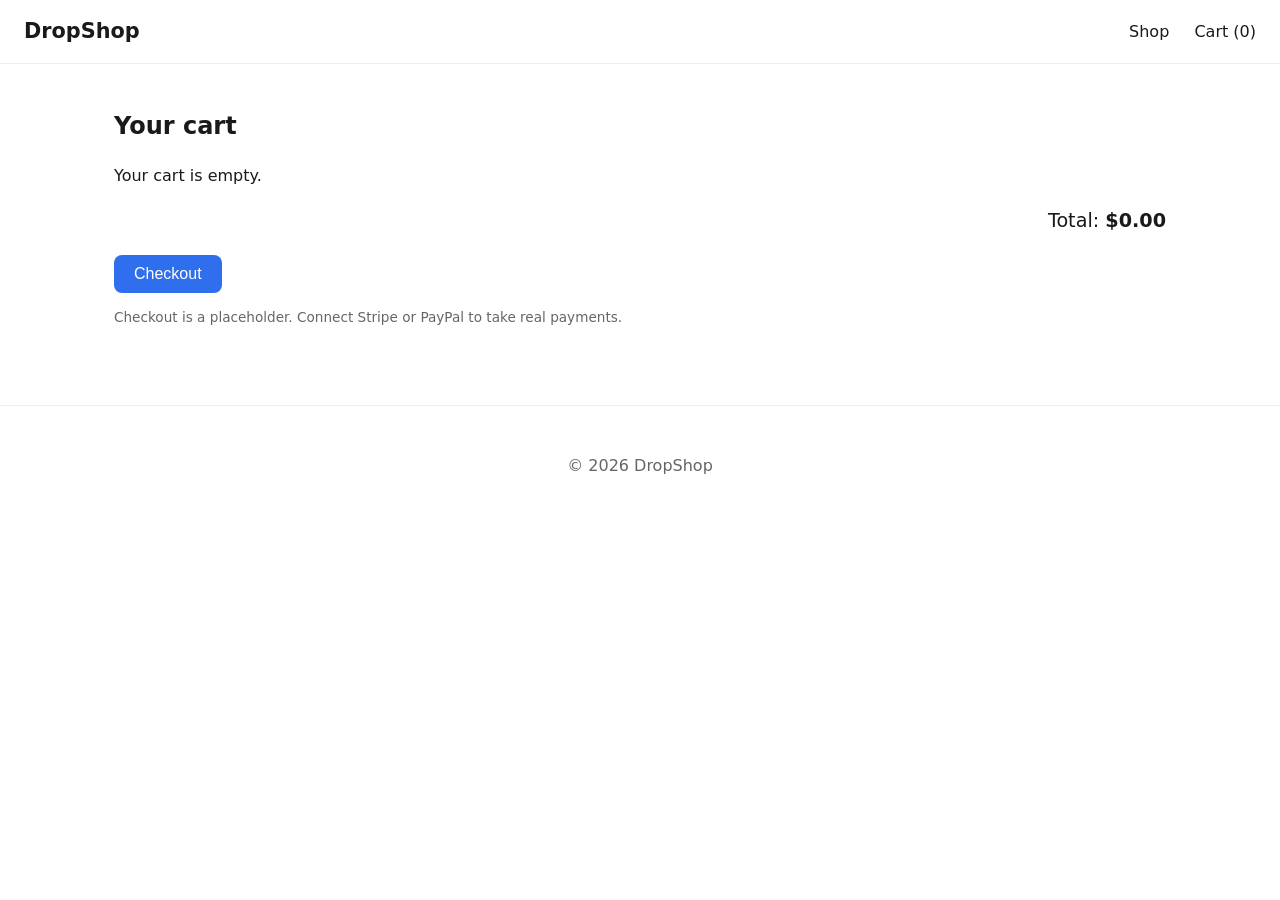
<file: cart.html>
<!doctype html>
<html lang="en">
<head>
  <meta charset="utf-8">
  <meta name="viewport" content="width=device-width, initial-scale=1">
  <title>Your cart – DropShop</title>
  <link rel="stylesheet" href="css/style.css">
</head>
<body>
  <header class="site-header">
    <a class="logo" href="index.html">DropShop</a>
    <nav>
      <a href="index.html">Shop</a>
      <a href="cart.html" class="cart-link">Cart (<span id="cart-count">0</span>)</a>
    </nav>
  </header>

  <main>
    <h2>Your cart</h2>
    <div id="cart-items"></div>
    <p class="total">Total: <strong id="cart-total">$0.00</strong></p>
    <button class="btn" id="checkout">Checkout</button>
    <p class="note">Checkout is a placeholder. Connect Stripe or PayPal to take real payments.</p>
  </main>

  <footer class="site-footer"><p>&copy; <span id="year"></span> DropShop</p></footer>

  <script src="js/products.js"></script>
  <script src="js/app.js"></script>
</body>
</html>
</file>
<file: css/style.css>
:root { --bg:#fff; --fg:#1a1a1a; --muted:#666; --accent:#2f6fed; --card:#f6f7f9; }
* { box-sizing: border-box; }
body { margin:0; font-family: system-ui, sans-serif; color:var(--fg); background:var(--bg); line-height:1.5; }
a { color:var(--accent); text-decoration:none; }
.site-header { display:flex; justify-content:space-between; align-items:center; padding:16px 24px; border-bottom:1px solid #eee; position:sticky; top:0; background:var(--bg); }
.logo { font-weight:800; font-size:1.3rem; color:var(--fg); }
nav a { margin-left:20px; color:var(--fg); }
.hero { text-align:center; padding:72px 24px; background:var(--card); }
.hero h1 { font-size:2.2rem; margin:0 0 8px; }
.btn { display:inline-block; background:var(--accent); color:#fff; border:0; padding:10px 20px; border-radius:8px; font-size:1rem; cursor:pointer; }
.btn:hover { opacity:.9; }
main { max-width:1100px; margin:0 auto; padding:24px; }
.grid { display:grid; grid-template-columns:repeat(auto-fill,minmax(230px,1fr)); gap:20px; }
.card { background:var(--card); border-radius:12px; padding:12px; display:flex; flex-direction:column; gap:6px; }
.card img { width:100%; aspect-ratio:1; object-fit:cover; border-radius:8px; background:#ddd; }
.card .price { font-weight:700; }
.card p { color:var(--muted); margin:0; font-size:.9rem; }
.cart-row { display:flex; justify-content:space-between; align-items:center; padding:12px 0; border-bottom:1px solid #eee; gap:12px; }
.cart-row button { background:none; border:1px solid #ccc; border-radius:6px; padding:4px 10px; cursor:pointer; }
.total { font-size:1.2rem; text-align:right; }
.note { color:var(--muted); font-size:.85rem; }
.site-footer { text-align:center; color:var(--muted); padding:32px 24px; border-top:1px solid #eee; margin-top:40px; }
</file>
